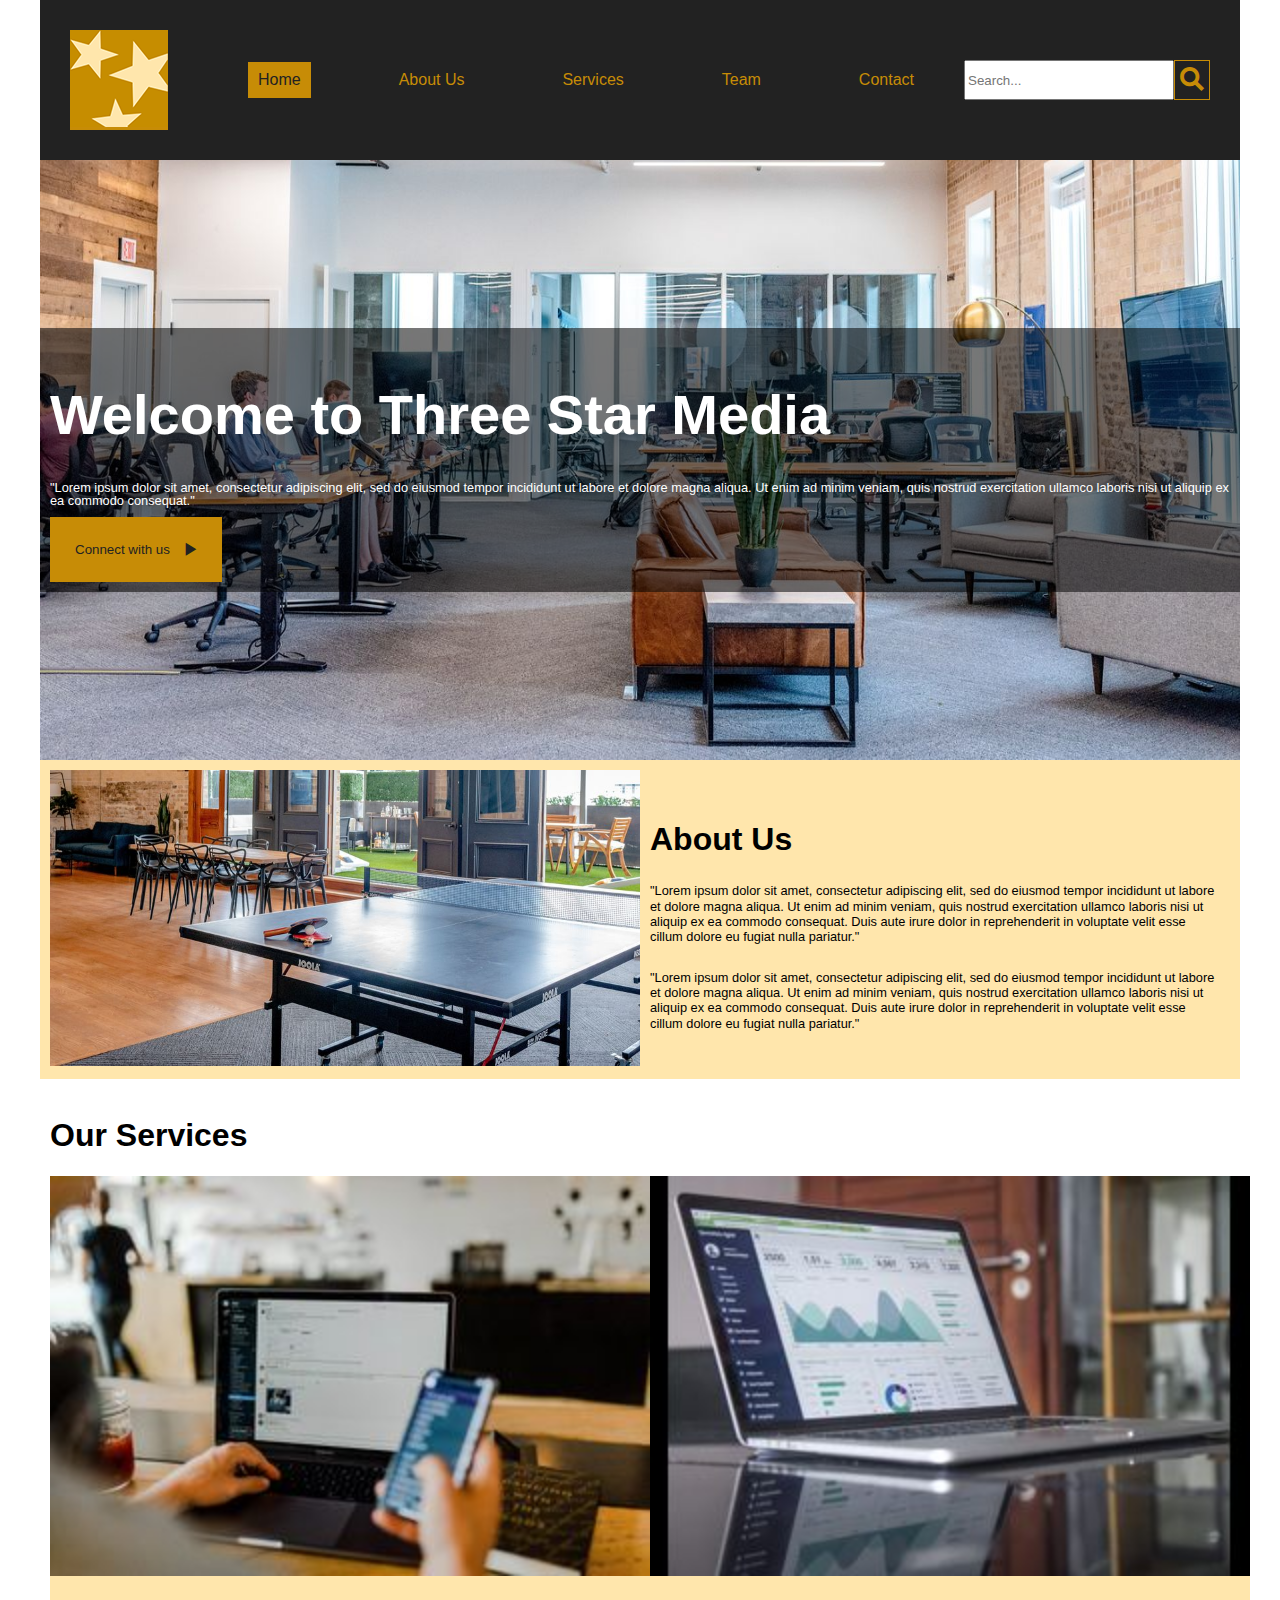
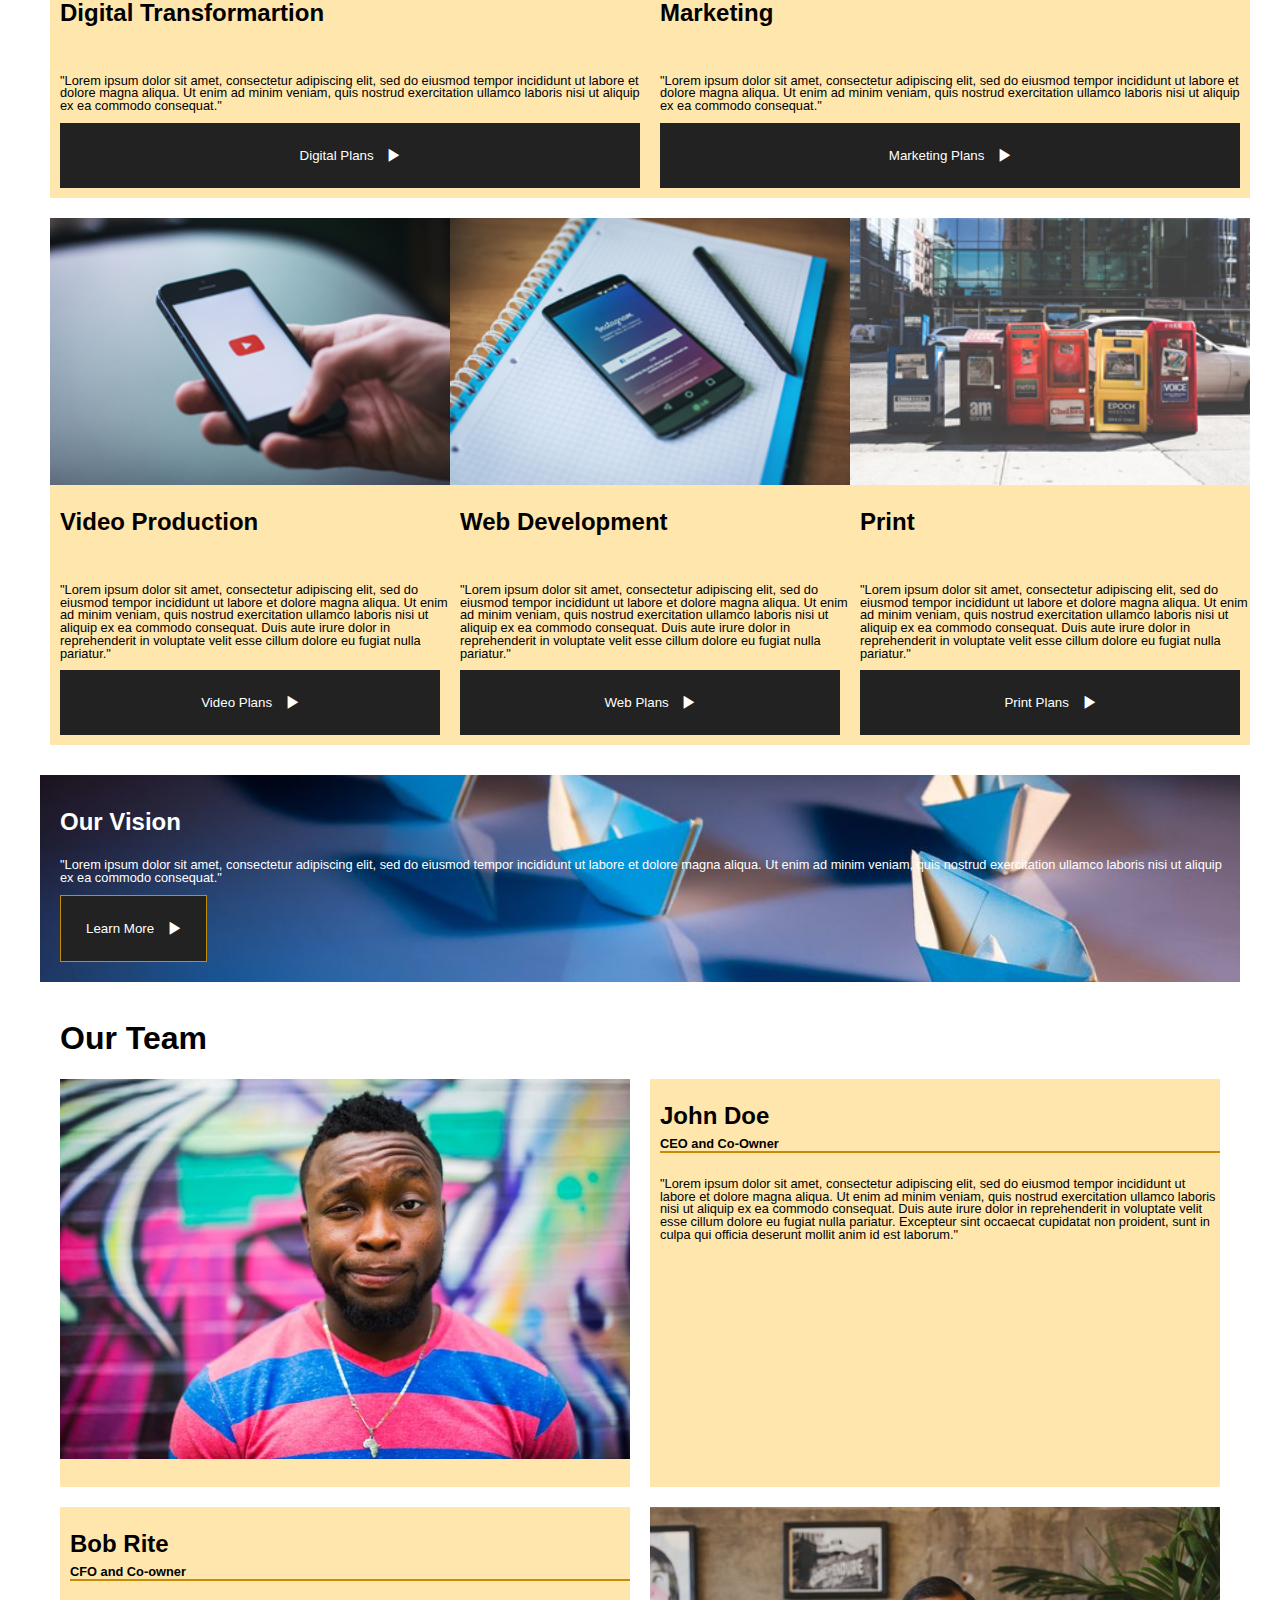
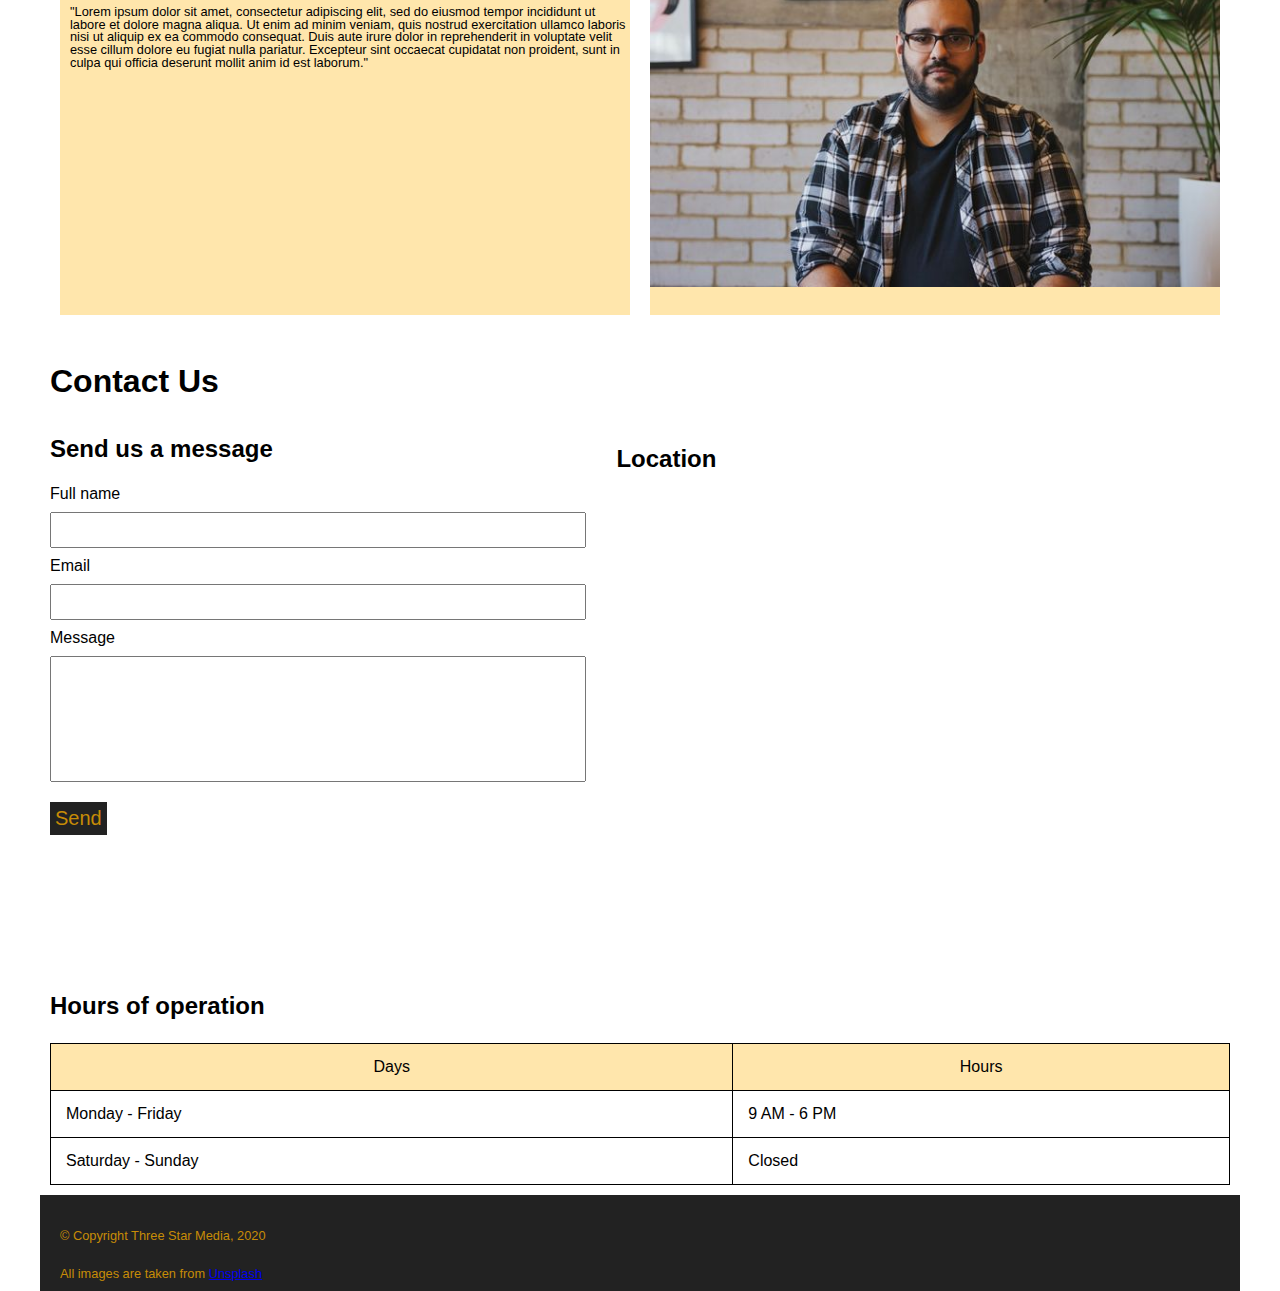
<file: final-project/index.html>
<!DOCTYPE html>
<html lang="zxx">
  <head>
    <!--Document information-->
    <meta charset="UTF-8">
    <meta http-equiv="X-UA-Compatible" content="IE=edge">
    <meta name="viewport" content="width=device-width, initial-scale=1.0">
    <title>final-project</title>
    <link href="styles/icons.css" rel="stylesheet">
    <link href="styles/final.css" rel="stylesheet">
  </head>
  <!--SEPERATOR FROM STUFF I DON'T WANT TO TOUCH-->
  <body>
    <!--Document Content for final html mockup-->
    <div class="container">
      <!--<p>testing connection to repo</p>-->  
      <nav>
          <div class="logo">
            <img src="images/logo.png" alt="Yellow stars in square">
          </div>
          <ul>
          <!--Using anchors hoping I can link them to the proper sections of the page using ID's later on,
            may have to just do <a href="index.html"> if this doesn't work-->
          <!--PROFESSOR SAID ID'S ARE NEEDED TO GET THE NAMED ANCHORS WORKING IN NAV-->
          <li class="home">
            <a href="index.html">Home</a>
          </li>
          <li class="aboutus">
            <a href="#aboutus">About Us</a>
          </li>
          <li class="services">
            <a href="#ourservices">Services</a>
          </li>
          <li class="team">
            <a href="#ourteam">Team</a>
          </li>
          <li class="contact">
            <a href="#contactus">Contact</a>
          </li>
        </ul>
        <form action="index.html" method="post">
          <!--form should make the search bar and button functionable, added icon to remind to put them but sorta pointless with no css yet-->
          <input type="search" id="query" name="search" placeholder="Search...">
          <button type="submit"><i class="icon icon-zoom"></i></button>
        </form>
      </nav>
      <header id="banner">
        <!-- Moving #banner setion into header, professor said it's the header of the website -->
        <!-- Removed img from header to make it background image in css, doing same with ourvision image -->
        <div class="banneroverlay">
          <h1>
            Welcome to Three Star Media
          </h1>
          <p>
            "Lorem ipsum dolor sit amet, consectetur adipiscing elit, sed do eiusmod tempor incididunt ut labore et dolore magna aliqua. Ut enim ad minim veniam, quis nostrud exercitation ullamco laboris nisi ut aliquip ex ea commodo consequat."
          </p>
          <button class="button"> Connect with us <i class="icon icon-right"></i></button>
        </div>
      </header>
      <!--Marking off section-->
      <section id="aboutus">
        <div>
          <img src="images/about-us.jpg" alt="Pingpong table in the office">
        </div>
        <div class="aboutuscontent">
          <h2>
            About Us
          </h2>
          <p>
            "Lorem ipsum dolor sit amet, consectetur adipiscing elit, sed do eiusmod tempor incididunt ut labore et dolore magna aliqua. Ut enim ad minim veniam, quis nostrud exercitation ullamco laboris nisi ut aliquip ex ea commodo consequat. Duis aute irure dolor in reprehenderit in voluptate velit esse cillum dolore eu fugiat nulla pariatur."
          </p>
          <p>
            "Lorem ipsum dolor sit amet, consectetur adipiscing elit, sed do eiusmod tempor incididunt ut labore et dolore magna aliqua. Ut enim ad minim veniam, quis nostrud exercitation ullamco laboris nisi ut aliquip ex ea commodo consequat. Duis aute irure dolor in reprehenderit in voluptate velit esse cillum dolore eu fugiat nulla pariatur."
          </p>
        </div>
      </section>
      <!--Trying an id to link it to my nav but afraid the overwritting is going to mess it up when styling
      Marking this div off for readability and grouping-->
      <article id="ourservices">
        <div class="ourservicesheader">
          <h2>
            Our Services
          </h2>
        </div>
        <div class="ourservicesinfo">
          <section class="digitaltransformation">
            <img src="images/digital.jpg" alt="Computer and phone">
            <h3>
              Digital Transformartion
            </h3>
            <p>
              "Lorem ipsum dolor sit amet, consectetur adipiscing elit, sed do eiusmod tempor incididunt ut labore et dolore magna aliqua. Ut enim ad minim veniam, quis nostrud exercitation ullamco laboris nisi ut aliquip ex ea commodo consequat."
            </p>
            <button class="button"> Digital Plans <i class="icon icon-right"></i></button>
          </section>
          <section class="marketing">
            <img src="images/marketing.jpg" alt="computer">
            <h3>
              Marketing
            </h3>
            <p>
              "Lorem ipsum dolor sit amet, consectetur adipiscing elit, sed do eiusmod tempor incididunt ut labore et dolore magna aliqua. Ut enim ad minim veniam, quis nostrud exercitation ullamco laboris nisi ut aliquip ex ea commodo consequat."
            </p>
            <button class="button"> Marketing Plans <i class="icon icon-right"></i></button>
          </section>
          <section class="videoproduction">
            <img src="images/video.jpg" alt="phone with play icon">
            <h3>
              Video Production
            </h3>
            <p>
              "Lorem ipsum dolor sit amet, consectetur adipiscing elit, sed do eiusmod tempor incididunt ut labore et dolore magna aliqua. Ut enim ad minim veniam, quis nostrud exercitation ullamco laboris nisi ut aliquip ex ea commodo consequat. Duis aute irure dolor in reprehenderit in voluptate velit esse cillum dolore eu fugiat nulla pariatur."
            </p>
            <button class="button"> Video Plans <i class="icon icon-right"></i></button>
          </section>
          <section class="webdevelopment">
            <img src="images/web.jpg" alt="phone and pen on notebook">
            <h3>
              Web Development
            </h3>
            <p>
              "Lorem ipsum dolor sit amet, consectetur adipiscing elit, sed do eiusmod tempor incididunt ut labore et dolore magna aliqua. Ut enim ad minim veniam, quis nostrud exercitation ullamco laboris nisi ut aliquip ex ea commodo consequat. Duis aute irure dolor in reprehenderit in voluptate velit esse cillum dolore eu fugiat nulla pariatur."
            </p>
            <button class="button"> Web Plans <i class="icon icon-right"></i></button>
          </section>
          <section class="print">
            <img src="images/print.jpg" alt="Newspaper bins">
            <h3>
              Print
            </h3>
            <p>
              "Lorem ipsum dolor sit amet, consectetur adipiscing elit, sed do eiusmod tempor incididunt ut labore et dolore magna aliqua. Ut enim ad minim veniam, quis nostrud exercitation ullamco laboris nisi ut aliquip ex ea commodo consequat. Duis aute irure dolor in reprehenderit in voluptate velit esse cillum dolore eu fugiat nulla pariatur."
            </p>
            <button class="button"> Print Plans <i class="icon icon-right"></i></button>
          </section>
        </div>
      </article>
      <!--Marking off Section-->
      <section class="ourvision">
        <div class="ourvisioninfo">
          <h3>
            Our Vision
          </h3>
          <p>
            "Lorem ipsum dolor sit amet, consectetur adipiscing elit, sed do eiusmod tempor incididunt ut labore et dolore magna aliqua. Ut enim ad minim veniam, quis nostrud exercitation ullamco laboris nisi ut aliquip ex ea commodo consequat."
          </p>
          <button class="button"> Learn More <i class="icon icon-right"></i></button>
        </div>
      </section>
      <!--Marking off article-->
      <article id="ourteam">
        <div>
          <h2>
            Our Team
          </h2>
        </div>
        <div class="bios">
          <section>
            <h6>
              Transparent header
            </h6>
            <img src="images/john.jpg" alt="john doe">
          </section>
          <section class="johndoe">
          
            <h3>
              John Doe
            </h3>
            <h4>
              CEO and Co-Owner
            </h4>
            <p>
              "Lorem ipsum dolor sit amet, consectetur adipiscing elit, sed do eiusmod tempor incididunt ut labore et dolore magna aliqua. Ut enim ad minim veniam, quis nostrud exercitation ullamco laboris nisi ut aliquip ex ea commodo consequat. Duis aute irure dolor in reprehenderit in voluptate velit esse cillum dolore eu fugiat nulla pariatur. Excepteur sint occaecat cupidatat non proident, sunt in culpa qui officia deserunt mollit anim id est laborum."
            </p>
          </section>
          <section>
            <h6>
              Transparent header
            </h6>
            <img src="images/bob.jpg" alt="bob rite">
          </section>
          <section class="bobrite">
            <h3>
              Bob Rite
            </h3>
            <h4>
              CFO and Co-owner
            </h4>
            <p>
              "Lorem ipsum dolor sit amet, consectetur adipiscing elit, sed do eiusmod tempor incididunt ut labore et dolore magna aliqua. Ut enim ad minim veniam, quis nostrud exercitation ullamco laboris nisi ut aliquip ex ea commodo consequat. Duis aute irure dolor in reprehenderit in voluptate velit esse cillum dolore eu fugiat nulla pariatur. Excepteur sint occaecat cupidatat non proident, sunt in culpa qui officia deserunt mollit anim id est laborum."
            </p>
          </section>
        </div>
      </article>
      <!--Marking off article-->
      <article id="contactus">
        <div>
          <h2>
            Contact Us
          </h2>          
        </div>
        <div class="contacttiles">
          <section class="message">
            <h3>Send us a message</h3>
            <form action="index.html" method="post">
              <label for="fullname">Full name</label>
              <input id="fullname" type="text" name="fullname">
              <label for="email">Email</label>
              <input id="email" type="email" name="email">
              <label for="message">Message</label>
              <textarea id="message" rows="8"></textarea>
              <button type="submit">Send</button>
            </form>
          </section>

          <!--Marking off section in article-->
          <section class="hours">
            <h3>
              Hours of operation
            </h3>
            <table>
              <thead>
                <tr>
                  <th>
                    Days
                  </th>
                  <th>
                    Hours
                  </th>
                </tr>
              </thead>
              <tbody>
                <tr>
                  <td>
                    Monday - Friday
                  </td>
                  <td>
                    9 AM - 6 PM
                  </td>
                </tr>
                <tr>
                  <td>
                    Saturday - Sunday
                  </td>
                  <td>
                    Closed
                  </td>
                </tr>
              </tbody>
            </table>
          </section>
          <!--Marking off embedded section-->
          <section class="location">
            <h3>Location</h3>
            <iframe src="https://www.google.com/maps/embed?pb=!1m18!1m12!1m3!1d7513.862611740083!2d-75.76011796711602!3d45.34798907972663!2m3!1f0!2f0!3f0!3m2!1i1024!2i768!4f13.1!3m3!1m2!1s0x4cce0718cc4a6ad7%3A0xc6cc467725843e2b!2sAlgonquin%20College%20Ottawa%20Campus!5e0!3m2!1sen!2sca!4v1638298506409!5m2!1sen!2sca" width="600" height="450" style="border:0;" allowfullscreen="" loading="lazy"></iframe>
          </section>
        </div>
      </article>
      <!--Temp block off for footer I'm content with-->
      <footer>
        <p>&copy; Copyright Three Star Media, 2020</p>
        <p> All images are taken from <a href="https://unsplash.com/" target="_blank">Unsplash</a></p>
      </footer>
    </div>
  </body>
</html>
</file>
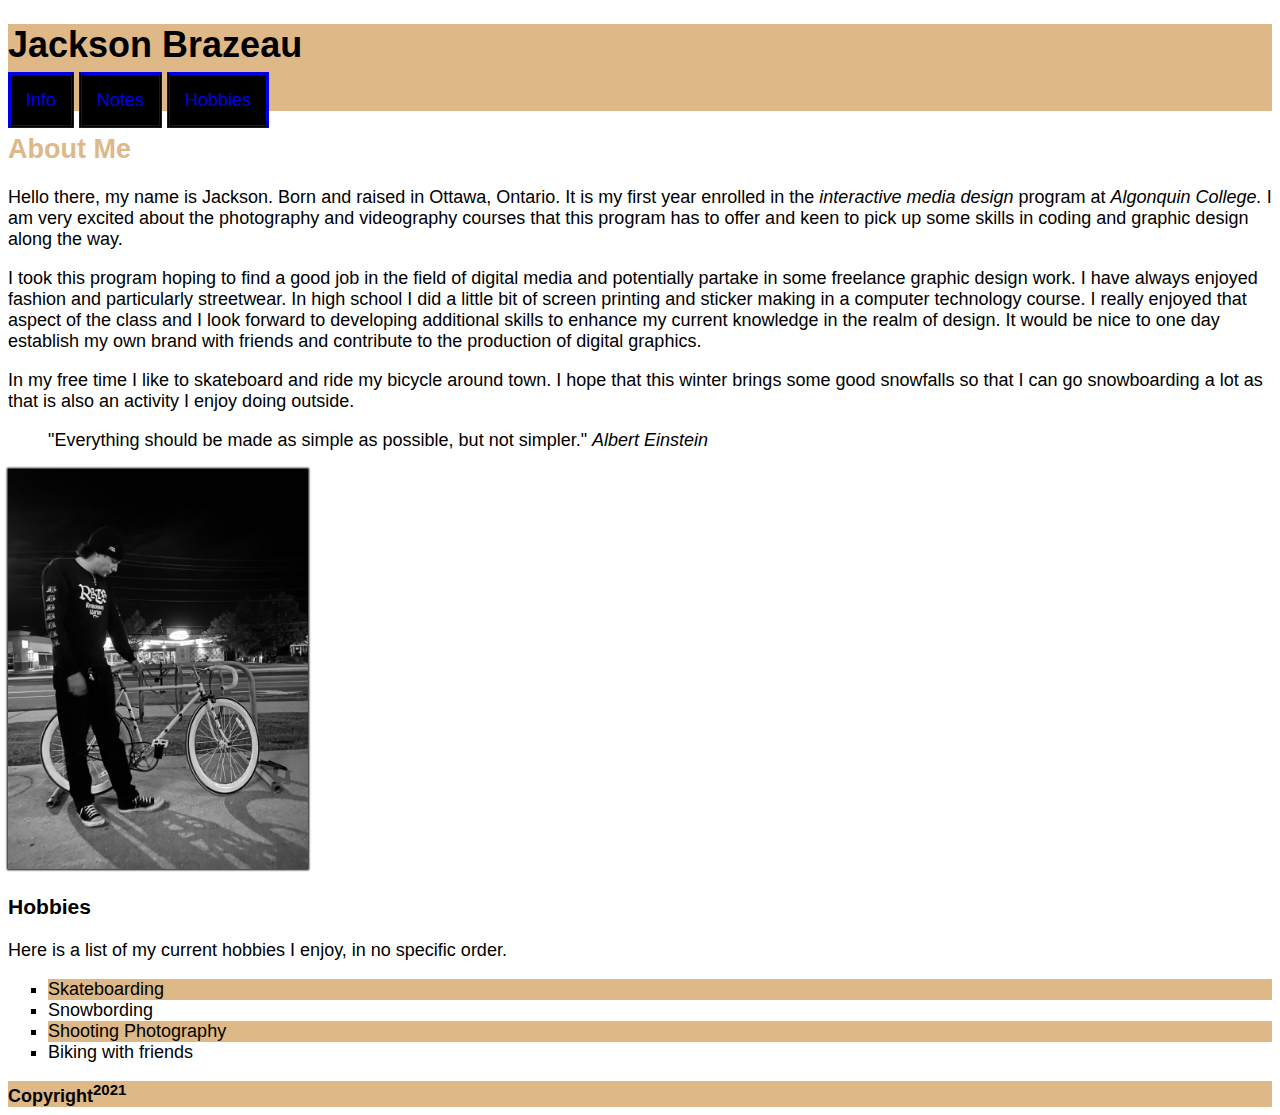
<file: html-assignment/index.html>
<!DOCTYPE html>
<html lang="en">
  <head>
    <meta charset="UTF-8">
    <title>html assignment</title>
    <link href="css/style.css" rel="stylesheet">
  </head>
  <body>
    <header> 
      <h1>Jackson Brazeau</h1>
      <nav>
        <a href="info.html">Info</a>
        <a href="notes.html">Notes</a>
        <a href="#hobbies">Hobbies</a>
      </nav>
    </header> 
      <main>
        <article>
          <h2 class="site-title">About Me</h2>
          <p>Hello there, my name is Jackson. Born and raised in Ottawa, Ontario.
            It is my first year enrolled in the <em>interactive media design</em> program at <em>Algonquin College.</em>
            I am very excited about the photography and videography courses that this program has to offer
            and keen to pick up some skills in coding and graphic design along the way.
          </p>
          <p>I took this program hoping to find a good job in the field of digital media and potentially
          partake in some freelance graphic design work. I have always enjoyed fashion and particularly streetwear.
          In high school I did a little bit of screen printing and sticker making in a computer technology course.
          I really enjoyed that aspect of the class and I look forward to developing additional skills to enhance
          my current knowledge in the realm of design. It would be nice to one day establish my own brand with friends
          and contribute to the production of digital graphics.
          </p>
          <p>In my free time I like to skateboard and ride my bicycle around town.
            I hope that this winter brings some good snowfalls so that I can go snowboarding a lot as that is also an activity I enjoy doing outside.
          </p>
          <blockquote>"Everything should be made as simple as possible, but not simpler." 
            <cite>Albert Einstein</cite>
          </blockquote>
        </article>
        <img src="images/bike.JPG" alt="Photo of me and my bike" width="300" title="Me and my bike" id="my-image"/>
        <article id="hobbies">
          <h3>Hobbies</h3>
          <p> Here is a list of my current hobbies I enjoy, in no specific order.</p>
          <ul>
            <li>Skateboarding</li>
            <li>Snowbording</li>
            <li>Shooting Photography</li>
            <li>Biking with friends</li>
          </ul>
        </article>
      </main>
      <footer>
        <strong>Copyright<sup>2021</sup></strong>
      </footer>
  </body>
</html>
</file>
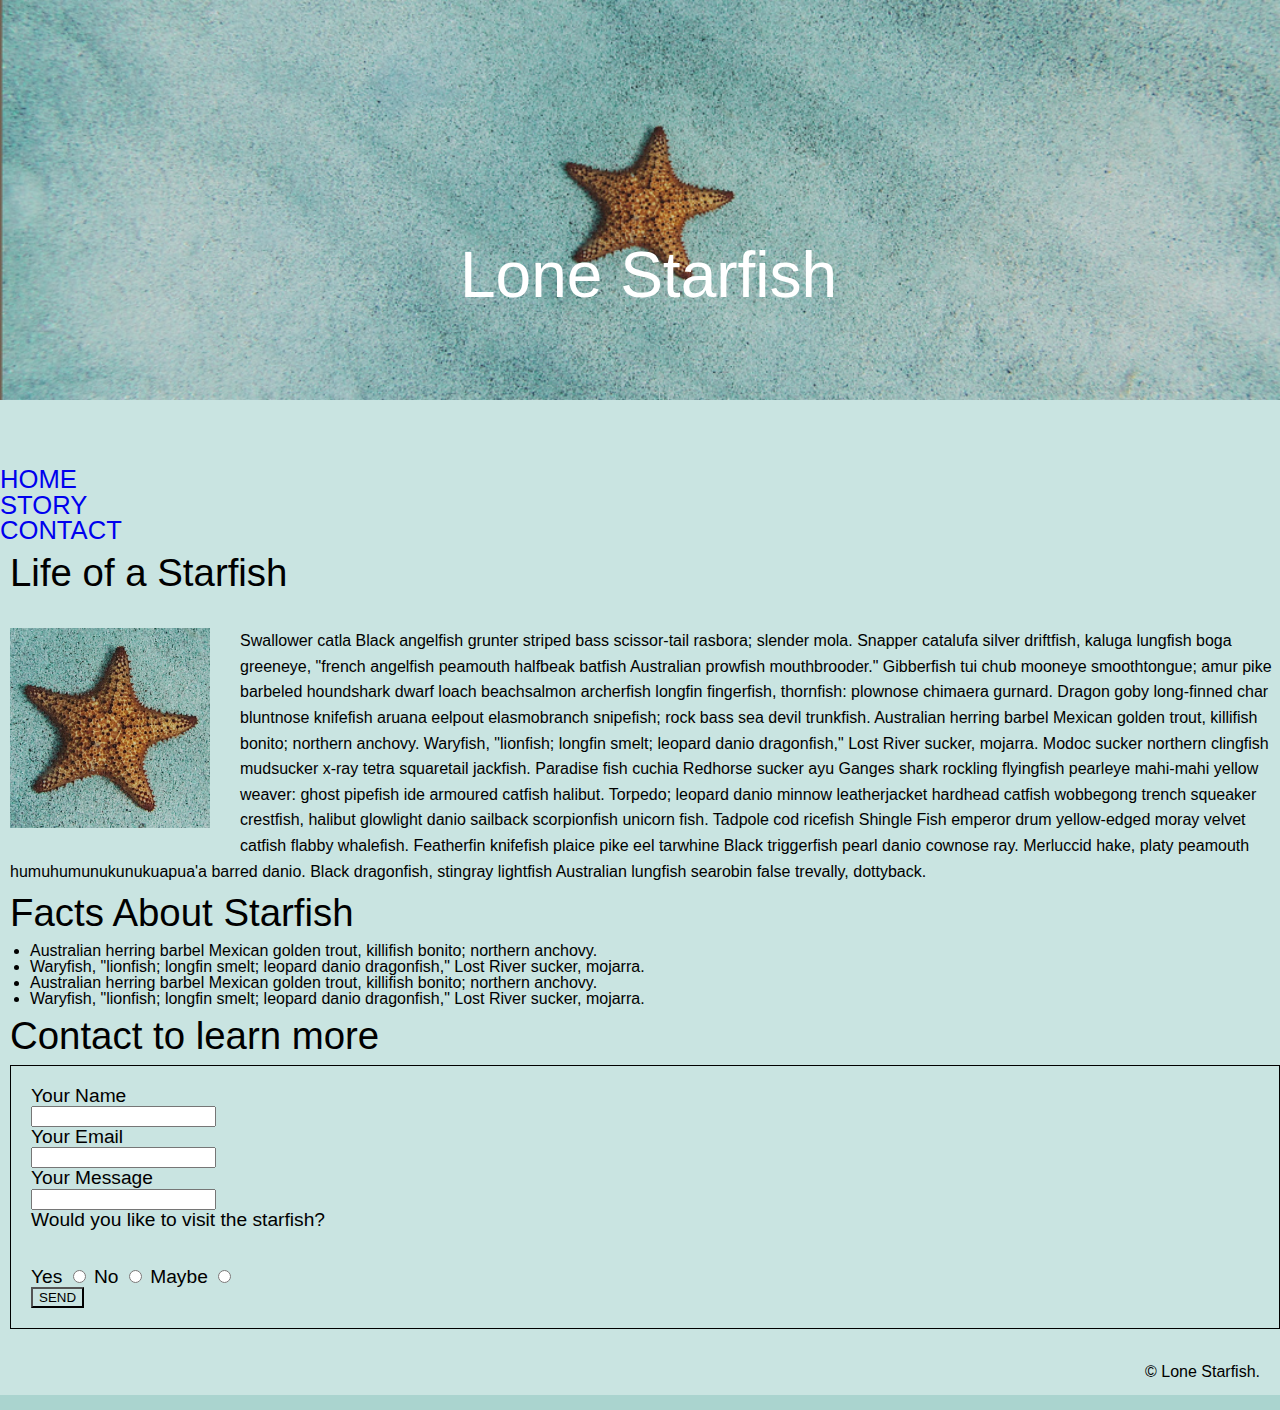
<file: midterm/index.html>
<!DOCTYPE html>
<html lang="en">
  <head>
    <meta charset="UTF-8">
    <title>Lone Starfish</title>
    <link href="styles/css.css" rel="stylesheet">
  </head>
  <!-- First edits for midterm -->
  <body>

    <div id="container">

      <header>
        <!-- Use the image tag to add the image and position the site title on top of it-->
        <img src="images/lone-starfish-wide.jpg" alt="Photo of starfish in the ocean water">
        <h1>Lone Starfish</h1>
        <nav>
          <ul>
            <li class="home">
              <a href="index.html">HOME</a>
            </li>
            <li class="story">
              <a href="index.html">STORY</a>
            </li>
            <li class="contact">
              <a href="#form">CONTACT</a>
            </li>
          </ul>
        </nav>
      </header>
      <!-- tried lastly to move nav into header to fix the issue of the gap at the top of my nav. didn't work.-->
      <article> <!-- We can use sections or divs to seperate text, Class 6 @ 2:42-->
        <h2>Life of a Starfish</h2><br>
        <img src="images/lone-starfish.jpg" alt="Closeup of starfish">
        <!--Had img inside paragraph but going to try having it outside to see if works the same-->
        <p>
          Swallower catla Black angelfish grunter striped bass scissor-tail rasbora; slender mola. Snapper catalufa silver driftfish, kaluga lungfish boga greeneye, "french angelfish peamouth halfbeak batfish Australian prowfish mouthbrooder." Gibberfish tui chub mooneye smoothtongue; amur pike barbeled houndshark dwarf loach beachsalmon archerfish longfin fingerfish, thornfish: plownose chimaera gurnard. Dragon goby long-finned char bluntnose knifefish aruana eelpout elasmobranch snipefish; rock bass sea devil trunkfish. Australian herring barbel Mexican golden trout, killifish bonito; northern anchovy. Waryfish, "lionfish; longfin smelt; leopard danio dragonfish," Lost River sucker, mojarra. Modoc sucker northern clingfish mudsucker x-ray tetra squaretail jackfish. Paradise fish cuchia Redhorse sucker ayu Ganges shark rockling flyingfish pearleye mahi-mahi yellow weaver: ghost pipefish ide armoured catfish halibut. Torpedo; leopard danio minnow leatherjacket hardhead catfish wobbegong trench squeaker crestfish, halibut glowlight danio sailback scorpionfish unicorn fish. Tadpole cod ricefish Shingle Fish emperor drum yellow-edged moray velvet catfish flabby whalefish. Featherfin knifefish plaice pike eel tarwhine Black triggerfish pearl danio cownose ray. Merluccid hake, platy peamouth humuhumunukunukuapua'a barred danio. Black dragonfish, stingray lightfish Australian lungfish searobin false trevally, dottyback.
        </p>
      </article>

      <div>
        <h2>Facts About Starfish</h2>
        <!-- Noticed he has the indent removed in the mock up, so try to do that as well-->
        <ul class="facts">
          <li>
            Australian herring barbel Mexican golden trout, killifish bonito; northern anchovy. 
          </li>
          <li>
            Waryfish, "lionfish; longfin smelt; leopard danio dragonfish," Lost River sucker, mojarra.
          </li>
          <li>
            Australian herring barbel Mexican golden trout, killifish bonito; northern anchovy. 
          </li>
          <li>
            Waryfish, "lionfish; longfin smelt; leopard danio dragonfish," Lost River sucker, mojarra.
          </li>
        </ul>
        <h2>Contact to learn more</h2>
      </div>

      <div id="form">
        <form action="index.html" method="get">
          <label for="fullname">Your Name</label> <br>
          <input id="fullname" type="text" name="fullname"> <br>
          <label for="email">Your Email</label> <br>
          <input id="email" type="email" name="email"> <br>
          <label for="message"> Your Message</label> <br>
          <input id="message" type="text" name="message">
        </form>
        <h3>Would you like to visit the starfish?</h3> <br><br><!-- Tried hard to get the h3 in this div to break and give space between the message text box but couldn't figure it out-->
        <!-- going to try seperating the forms? Hoping that will fix issue without using breaks-->
        <form action="index.html" method="get">
          <label for="yes">Yes</label>
          <input type="radio" id="yes" name="yes">
          <label for="no">No</label>
          <input type="radio" id="no" name="no">
          <label for="maybe">Maybe</label>
          <input type="radio" id="maybe" name="maybe">
          <div><button type="submit">SEND</button></div>
        </form>
      </div>

      <footer>&copy; Lone Starfish.</footer> <!--Add footer with C an Lone Starfish. copyright, &copy; makes logo-->
    </div>
  </body>
</html>
</file>
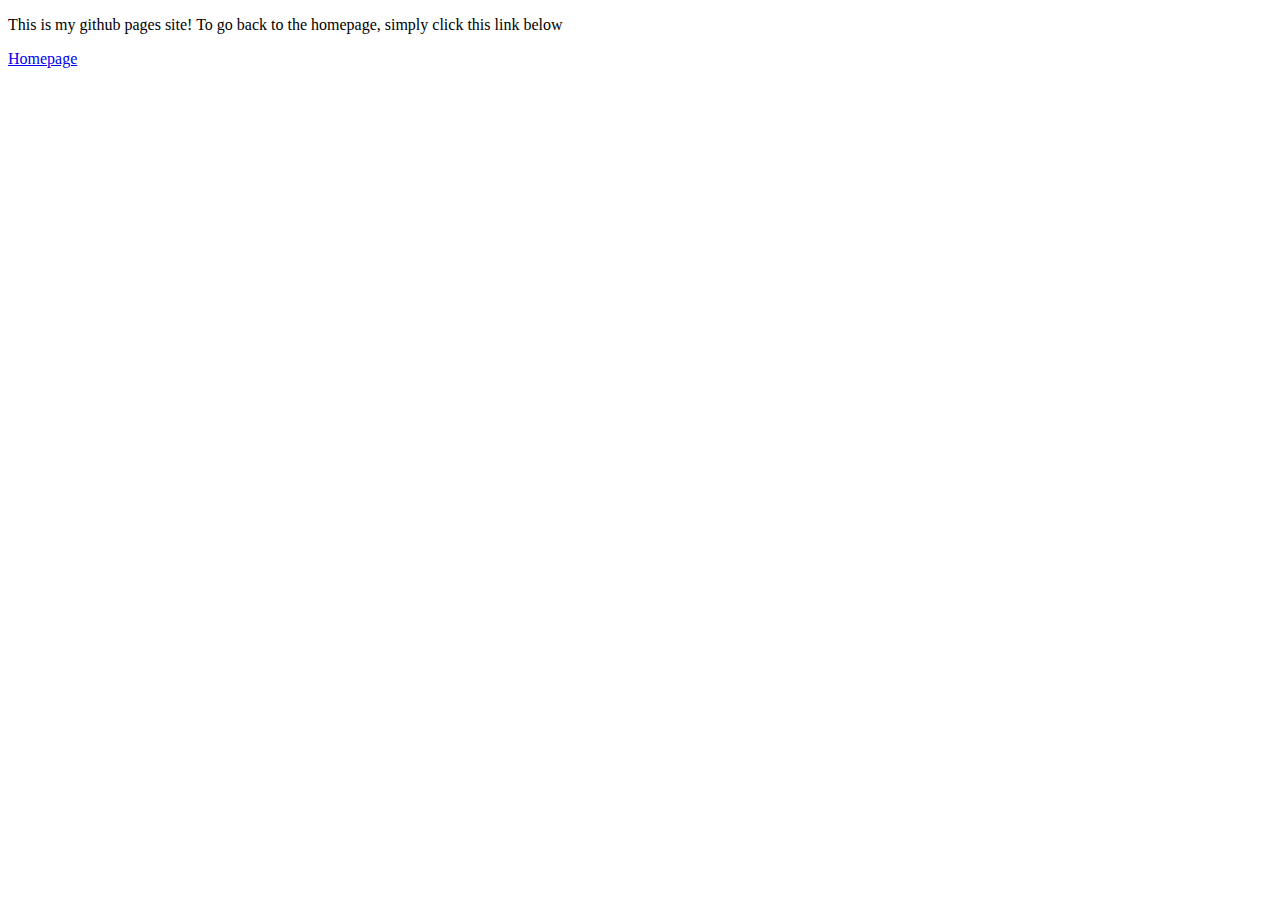
<file: html-assignment/info.html>
<!DOCTYPE html>
<html lang="en">
  <head>
      <meta charset="UTF-8">
      <title>Info</title>
  </head>
  <body>
        <p>This is my github pages site! To go back to the homepage, simply click this link below</p>
        <a href="index.html">Homepage</a>
  </body>
</html>
</file>
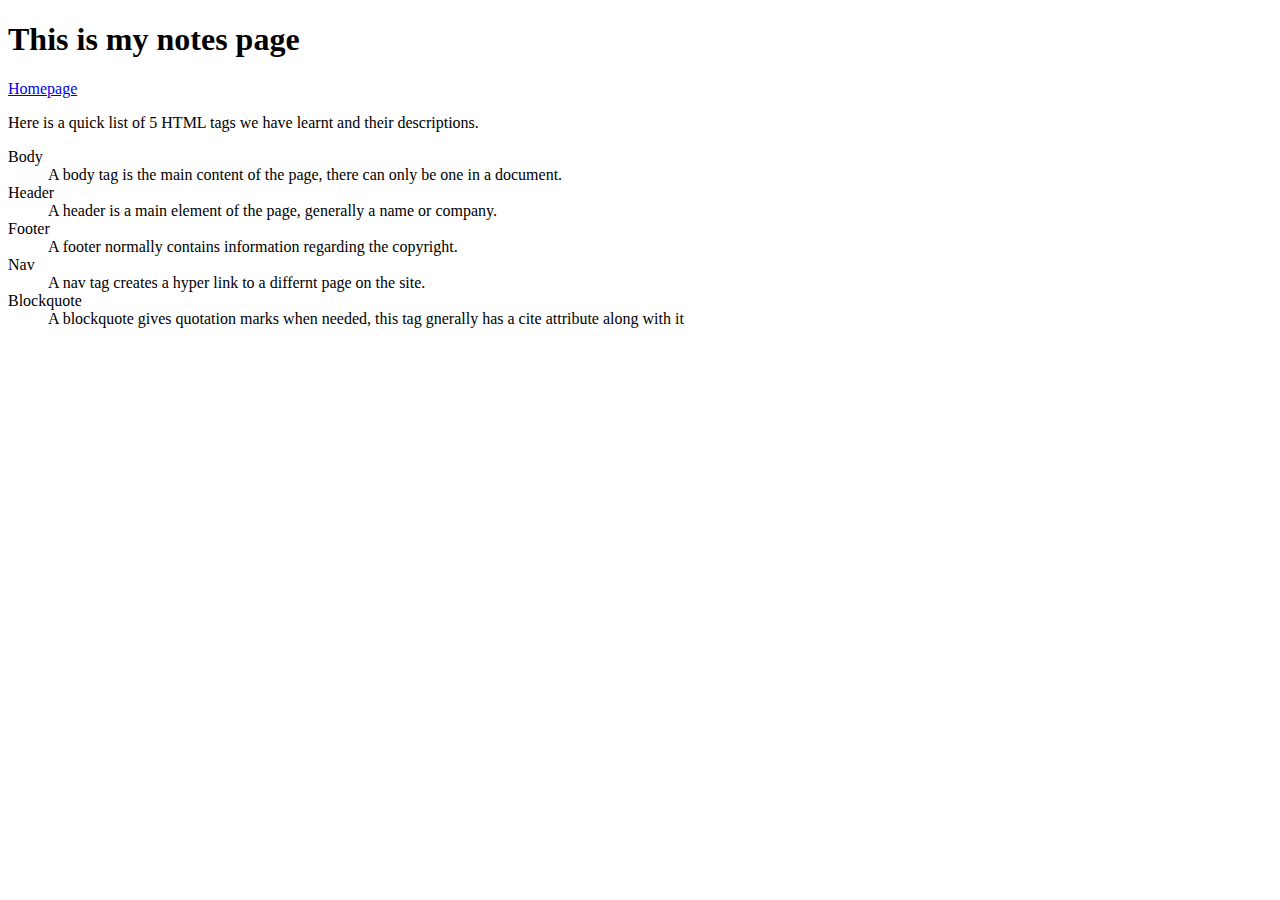
<file: html-assignment/notes.html>
<!DOCTYPE html>
<html lang="en">
    <head>
        <meta charset="UTF-8">
        <title>Notes</title>
    </head>
    <body>
        <header>
            <h1>This is my notes page</h1>
        </header>
            <a href="index.html">Homepage</a>
            <p>Here is a quick list of 5 HTML tags we have learnt and their descriptions.</p>
        <dl>
            <dt>Body</dt>
            <dd>A body tag is the main content of the page, there can only be one in a document.</dd>
            <dt>Header</dt>
            <dd>A header is a main element of the page, generally a name or company.</dd>
            <dt>Footer</dt>
            <dd>A footer normally contains information regarding the copyright.</dd>
            <dt>Nav</dt>
            <dd>A nav tag creates a hyper link to a differnt page on the site.</dd>
            <dt>Blockquote</dt>
            <dd>A blockquote gives quotation marks when needed, this tag gnerally has a cite attribute along with it</dd>
        </dl>
    </body>
</html>
</file>
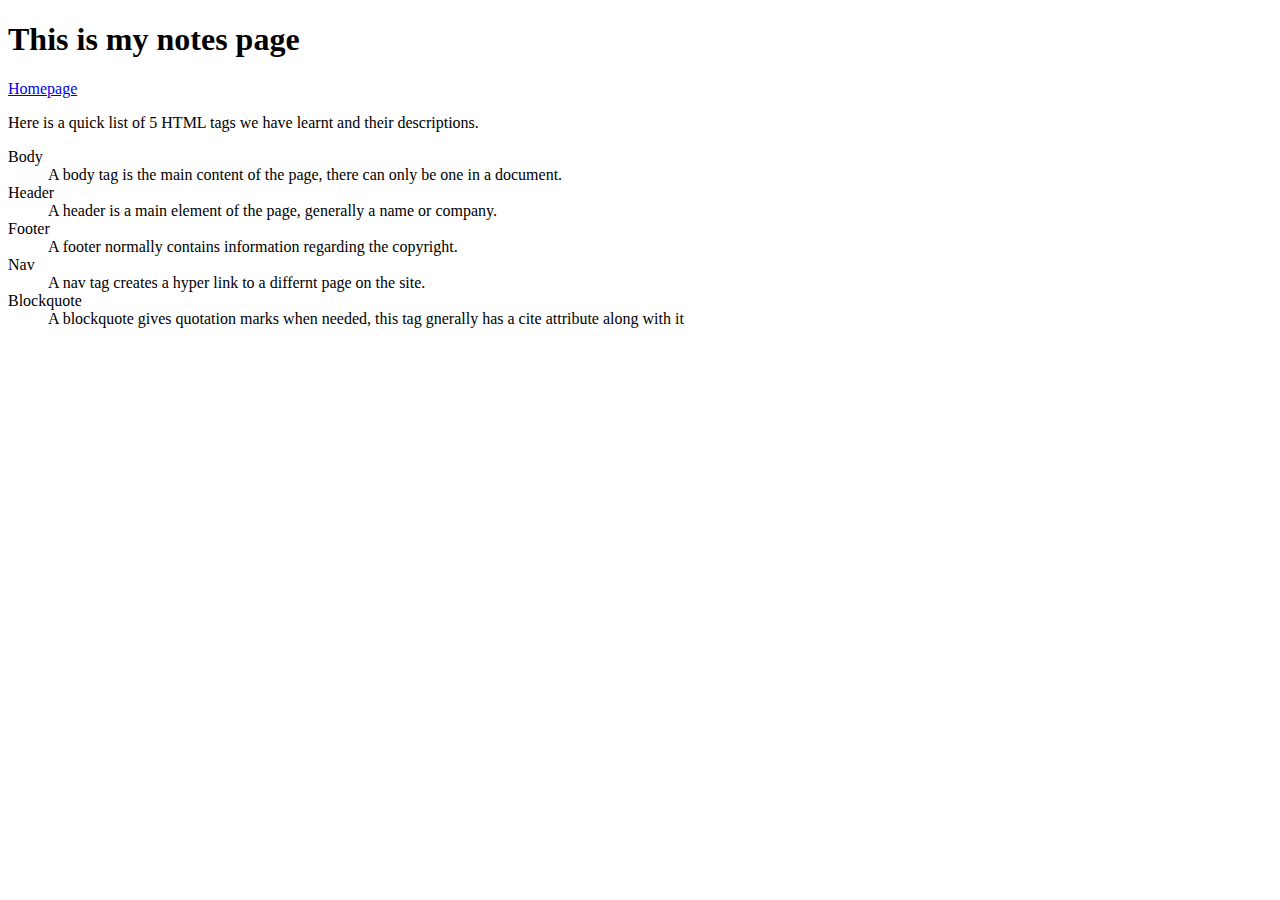
<file: html-assignment/Notes.html>
<!DOCTYPE html>
<html lang="en">
    <head>
        <meta charset="UTF-8">
        <title>Document</title>
    </head>
    <body>
        <header>
            <h1>This is my notes page</h1>
        </header>
            <a href="index.html">Homepage</a>
            <p>Here is a quick list of 5 HTML tags we have learnt and their descriptions.</p>
        <dl>
            <dt>Body</dt>
            <dd>A body tag is the main content of the page, there can only be one in a document.</dd>
            <dt>Header</dt>
            <dd>A header is a main element of the page, generally a name or company.</dd>
            <dt>Footer</dt>
            <dd>A footer normally contains information regarding the copyright.</dd>
            <dt>Nav</dt>
            <dd>A nav tag creates a hyper link to a differnt page on the site.</dd>
            <dt>Blockquote</dt>
            <dd>A blockquote gives quotation marks when needed, this tag gnerally has a cite attribute along with it</dd>
        </dl>
    </body>
</html>
</file>
<file: final-project/styles/icons.css>
/* ICONS
---------------------------------------------------- */

@font-face {
	font-family: "fico";
	src: url("../fonts/fico.eot");
	src: url("../fonts/fico.eot?#iefix") format("embedded-opentype"),
 	     url("../fonts/fico.woff") format("woff"),
	     url("../fonts/fico.ttf") format("truetype"),
	     url("../fonts/fico.svg#fico") format("svg");
	}

.icon {
	display: inline-block;
	}
	.icon:before {
		font-family: fico;
		font-weight: normal !important;
		font-style: normal !important;
		text-transform: none !important;
		vertical-align: baseline;
		-webkit-font-smoothing: antialiased;
		}

.icon-add:before { content: "\f100"; }
.icon-add-alt:before { content: "\f101"; }
.icon-attachment:before { content: "\f105"; }
.icon-bell:before { content: "\f102"; }
.icon-bookmark:before { content: "\f106"; }
.icon-bubble:before { content: "\f107"; }
.icon-calendar:before { content: "\f135"; }
.icon-camera:before { content: "\f10d"; }
.icon-cart:before { content: "\f108"; }
.icon-chart:before { content: "\f109"; }
.icon-check:before { content: "\f10e"; }
.icon-clock:before { content: "\f10f"; }
.icon-cloud:before { content: "\f110"; }
.icon-creditcard:before { content: "\f136"; }
.icon-cross:before { content: "\f111"; }
.icon-cross-alt:before { content: "\f112"; }
.icon-crosshair:before { content: "\f137"; }
.icon-delete:before { content: "\f113"; }
.icon-delete-alt:before { content: "\f114"; }
.icon-denied:before { content: "\f115"; }
.icon-document:before { content: "\f138"; }
.icon-down:before { content: "\f10a"; }
.icon-edit:before { content: "\f116"; }
.icon-error:before { content: "\f117"; }
.icon-exit:before { content: "\f139"; }
.icon-eye:before { content: "\f118"; }
.icon-facebook:before { content: "\f13a"; }
.icon-filter:before { content: "\f119"; }
.icon-flag:before { content: "\f11a"; }
.icon-folder:before { content: "\f13b"; }
.icon-fullscreen:before { content: "\f11b"; }
.icon-gear:before { content: "\f11c"; }
.icon-gift:before { content: "\f13c"; }
.icon-globe:before { content: "\f13d"; }
.icon-grid:before { content: "\f11d"; }
.icon-group:before { content: "\f13e"; }
.icon-heart:before { content: "\f11e"; }
.icon-help:before { content: "\f11f"; }
.icon-home:before { content: "\f120"; }
.icon-info:before { content: "\f121"; }
.icon-join:before { content: "\f13f"; }
.icon-left:before { content: "\f103"; }
.icon-list:before { content: "\f122"; }
.icon-location:before { content: "\f123"; }
.icon-lock:before { content: "\f124"; }
.icon-mail:before { content: "\f125"; }
.icon-move:before { content: "\f126"; }
.icon-music:before { content: "\f127"; }
.icon-navigation:before { content: "\f140"; }
.icon-phone:before { content: "\f141"; }
.icon-play:before { content: "\f128"; }
.icon-power:before { content: "\f129"; }
.icon-print:before { content: "\f142"; }
.icon-refresh:before { content: "\f12a"; }
.icon-reply:before { content: "\f10b"; }
.icon-right:before { content: "\f104"; }
.icon-rss:before { content: "\f12b"; }
.icon-screen:before { content: "\f143"; }
.icon-share:before { content: "\f12c"; }
.icon-share-alt:before { content: "\f144"; }
.icon-sliders:before { content: "\f12d"; }
.icon-smartphone:before { content: "\f145"; }
.icon-speaker:before { content: "\f146"; }
.icon-split:before { content: "\f147"; }
.icon-star:before { content: "\f12e"; }
.icon-tag:before { content: "\f12f"; }
.icon-thumbs-down:before { content: "\f148"; }
.icon-thumbs-up:before { content: "\f149"; }
.icon-trash:before { content: "\f130"; }
.icon-twitter:before { content: "\f14a"; }
.icon-unlock:before { content: "\f14b"; }
.icon-up:before { content: "\f10c"; }
.icon-user:before { content: "\f131"; }
.icon-video:before { content: "\f132"; }
.icon-video-alt:before { content: "\f14c"; }
.icon-warning:before { content: "\f133"; }
.icon-wrench:before { content: "\f14d"; }
.icon-zoom:before { content: "\f134"; }
</file>
<file: html-assignment/css/style.css>
body{
    font-family: 'Gill Sans', 'Gill Sans MT', Calibri, 'Trebuchet MS', sans-serif;
    font-size: 18px;
}
header,footer{
    background-color: burlywood;
}
.site-title{
    color: burlywood ;
}
#my-image{
    box-shadow: 0px 0px 2px 1px black;
}
ul{
    list-style-type: square;
}
li:nth-child(2n-1){
    background-color: burlywood;
}
a:link{
    text-decoration: none;
    background: black;
    border-style: double;
    padding: 15px;
}
a:hover{
    background-color: rosybrown;
}
</file>
<file: final-project/styles/final.css>
/* http://meyerweb.com/eric/tools/css/reset/ 
   v2.0 | 20110126
   License: none (public domain) */
html, body, div, span, applet, object, iframe,
h1, h2, h3, h4, h5, h6, p, blockquote, pre,
a, abbr, acronym, address, big, cite, code,
del, dfn, em, img, ins, kbd, q, s, samp,
small, strike, strong, sub, sup, tt, var,
b, u, i, center,
dl, dt, dd, ol, ul, li,
fieldset, form, label, legend,
table, caption, tbody, tfoot, thead, tr, th, td,
article, aside, canvas, details, embed, 
figure, figcaption, footer, header, hgroup, 
menu, nav, output, ruby, section, summary,
time, mark, audio, video {
	margin: 0;
	padding: 0;
	border: 0;
	font-size: 100%;
	font: inherit;
	vertical-align: baseline;
}
/* HTML5 display-role reset for older browsers */
article, aside, details, figcaption, figure, 
footer, header, hgroup, menu, nav, section {
	display: block;
}
body {
	line-height: 1;
}
ol, ul {
	list-style: none;
}
blockquote, q {
	quotes: none;
}
blockquote:before, blockquote:after,
q:before, q:after {
	content: '';
	content: none;
}
table {
	border-collapse: collapse;
	border-spacing: 0;
}
/* ***********************************************
Project Requirements
Create a separate folder for your CSS file **
Add CSS reset code in the start of the file **
Mobile-first approach in the styling **
The maximum width of the container is 1200px **
Add media query for the screen size of 760px and above **
Use the 'Open Sans' Google font for the webpage **
Colours values used in the layout #c78c06, #ffe6ac, #222 and white **
Use of CSS Grid properties for a minimum of one element - Columns and rows for multiple parts in css to get this one done
Use of CSS Flexbox properties for a minimum of one element **
Follow proper folder structure and naming conventions **
CSS has code comments **
CSS code is valid
CSS is properly formatted **
Proper link to GitHub Pages site submitted **
Overall design and match with the provided mockup
REMEMBER TO EDIT LOREM IPSUM TO SOMEWHAT MATCH THE AMOUNT OF TEXT IN THE BOXES SO STYLES RIGHT AND SOME CLASSES TO HAVE NO SPACES
************************************************/
/* ***********************************************
Default sizes, fonts and buttons for project
************************************************/
@import url('https://fonts.googleapis.com/css2?family=Open+Sans:ital,wght@0,300;0,400;0,500;0,600;0,700;0,800;1,300;1,400;1,500;1,600;1,700;1,800&display=swap');
.container{
	font-family: 'Open Sans', sans-serif;
	font-size: 16px;
	margin: 0 auto;
}
h1{
	padding-top: 20px;
	line-height: 1.5;
	font-size: 3.5rem;
	font-weight: 700;
	margin: 25px 0 25px 10px;
}

h2{
	font-size: 2rem;
	margin: 40px 0 15px 10px;
	font-weight: 700;
}

h3{
	font-size: 1.5rem;
	margin: 25px 0 25px 10px;
	font-weight: 700;
}

h4{
	font-size: .8rem;
	margin-left: 10px;
	border-bottom: 2px solid #c78c06;
	font-weight: 700;
}
h6{ 
	color: transparent;
	font-size: 0px;
}
p{
	margin: 25px 0 0 10px;
	font-size: .8rem;
}

.icon-right{
	padding-left: 10px;
}

.button{
	color:white;
	background-color: #222222;
	padding: 25px 25px;
	border: none;
	margin: 10px;
	display: inline-block;
	text-decoration: none;
}
/* ***********************************************
Style for mobile first - Navigation
************************************************/
nav{
	background: #222222;
	padding: 10px;
}
nav li{
	background: #222222;
	text-align: center;
	padding: 10px;
}
nav li a{
	color: #c78c06;
	text-decoration: none;
	display: block;
	padding: 10px;
}
.logo{
	background: #c78c06;
}
.home a{
	color: #222222;
	background: #c78c06;
} /* Try to get the yellow box to match up with the logo background later on */
nav form{
	background: #222222;
	display: flex;
}
nav form input{
	flex-grow: 1;
}
nav form button{
	background: #222222;
	color: #c78c06;
	border: 1px solid #c78c06;
	display: inline-block;
	padding: 5px;	
}
.icon-zoom{
	font-size: 1.5rem;
}
/* ***********************************************
Style for mobile first - Header/Welcome
************************************************/
#banner{
	background-image: url(../images/main-banner.jpg);
	background-position: bottom center;
	background-size: cover;
	background-repeat: no-repeat;
	height: 600px;
	display: flex;
	flex-direction: column;
	justify-content: center;
	align-items: center;
}
.banneroverlay{
	background: #00000088;
	color: white;
}
.banneroverlay .button{
	background: #c78c06;
	color: #222222;
}
/* ***********************************************
Styling for mobile first - About us
************************************************/
#aboutus{
	background: #ffe6ac;
	padding: 10px;
}
#aboutus img{
	width: 100%;
}
#aboutus h2, #aboutus p{
	margin-left: 0px;
}
/* ***********************************************
Styling for mobile first - Our Services
************************************************/
#ourservices section{ /* Might edit with article and sections when finalizing desktop sfor the digital transformation and marketing boxes to work */
	background: #ffe6ac;
	width: 100%;
	margin: 10px;
}
#ourservices img{
	width: 100%;
}
/* ***********************************************
Styling for mobile first - Our Vision
************************************************/
.ourvision{
	color: white;
	background-image: url("../images/vision.jpg");
	background-repeat: no-repeat;
	background-size: cover;
	background-position: center;
	padding: 10px;
}
.ourvision .button{
	border: 1px solid #c78c06;
}
/* ***********************************************
Styling for mobile first - Our team
************************************************/
#ourteam{
	margin: 10px;
}
#ourteam section{
	background: #ffe6ac;
	margin: 10px;
	padding-bottom: 25px;
}
#ourteam img{
	width: 100%;
}
#ourteam h3{
	margin-bottom: 10px;
}
/* ***********************************************
Styling for mobile first - Contact Us
************************************************/
.message form{
	margin: 10px;
	display: flex;
	flex-direction: column;
}
.message form input{
	margin: 10px 0 10px 0;
	height: 30px;
}
.message form textarea{
	margin: 10px 0 20px 0;
	padding-right: 10px;
	resize: none;
}
.message form button{
	background: #222222;
	color: #c78c06;
	padding: 5px;
	border: 0px;
	font-size: 1.25rem;
	margin: 0px;
	align-self: start;
}
.hours{
	margin: 10px;
}
.hours h3{
	margin-left: 0px;
}
table{
	width: 100%;
}
table, th, td{
	border: 1px solid black;
	padding: 15px;
}
th{
	background: #ffe6ac;
}
.location{
	margin: 10px;
}
.location iframe{
	width: 100%;
}
/* ***********************************************
Styling for mobile first - Footer
************************************************/
footer{
	background: #222222;
	color: #c78c06;
	padding: 10px;
}
/* ***********************************************
**************************************************
**************************************************
**************************************************
STYLING FOR DESKTOP - Media query
************************************************/
@media screen and (min-width: 760px){
	/* NAVIGATATION FOR DESKTOP */
	.container{
		max-width: 1200px;
		margin: 0 auto;
	}
	nav{
		padding: 30px;
		display: flex;
		flex-direction: row;
		justify-content: space-evenly;
		align-items: center;
	}
	nav form input{
		width: 210px;
	}
	.container ul{ 
		display: flex;
		flex-grow: 1;
		flex-direction: row;
		justify-content: space-between;
		margin-left: 60px;
		margin-right: 20px;
	}	
	.container ul li{
		padding: 10px 20px;
	}
	/* later on try to fix the home anchor to match the square size in the mockup and white margins at larger views*/
	/* ABOUT US FOR DESKTOP */
	#aboutus{
		display: grid;
		grid-template-columns: 1fr 1fr;
	}
	.aboutuscontent{
		padding: 10px;
		line-height: 1.2;
	}
	/* OUR SERVICES FOR DESKTOP */
	.ourservicesinfo{
		display: grid;
		grid-template-columns: repeat(6, 1fr);
		grid-template-rows: 1fr, 1fr;
	}
	.ourservicesinfo section{
		display: flex;
		flex-direction: column;
	}
	.ourservicesinfo section:nth-child(1){
		grid-column: 1 / span 3;
		grid-row: 1;
	}
	.ourservicesinfo section:nth-child(2){
		grid-column: 4 / span 3;
		grid-row: 1;
	}
	.ourservicesinfo section:nth-child(3){
		grid-column: 1 / span 2;
		grid-row: 2;
	}
	.ourservicesinfo section:nth-child(4){
		grid-column: 3 / span 2;
		grid-row: 2;
	}
	.ourservicesinfo section:nth-child(5){
		grid-column: 5 / span 2;
		grid-row: 2;
	}
	/* OUR VISION FOR DESKTOP */
	.ourvision{
		margin-top: 20px;
	}
	/* OUR TEAM FOR DESKTOP */
	.bios{
		display: grid;

	}
	.bios section{
		margin:0;
		padding:0;
	}
	.bios section:nth-child(1){
		grid-column: 1 / 1;
		grid-row: 1 / 1;
	}
	.bios section:nth-child(2){
		grid-column: 2 / 2;
		grid-row: 1 / 1;
	}
	.bios section:nth-child(3){
		grid-column: 2 / 2;
		grid-row: 2 / 2;
	}
	.bios section:nth-child(4){
		grid-column: 1 / 1;
		grid-row: 2 / 2;
	}
	/* CONTACT US FOR DESKTOP */
	.contacttiles{
		display: grid;

	}
	.contacttiles section:nth-child(1){
		grid-column: 1 / 2;
		grid-row: 1 / 2;
	}
	.contacttiles section:nth-child(2){
		grid-column: 1 / span 2;
		grid-row: 2 / 2;

	}
	.contacttiles section:nth-child(3){
		grid-column: 2 / 2;
		grid-row: 1 / 1;
	}
}
/* *********************************************
END OF STYLING FOR DESKTOP - Media query
************************************************/
</file>
<file: midterm/styles/css.css>
/* http://meyerweb.com/eric/tools/css/reset/ 
   v2.0 | 20110126
   License: none (public domain)
*/

html, body, div, span, applet, object, iframe,
h1, h2, h3, h4, h5, h6, p, blockquote, pre,
a, abbr, acronym, address, big, cite, code,
del, dfn, em, img, ins, kbd, q, s, samp,
small, strike, strong, sub, sup, tt, var,
b, u, i, center,
dl, dt, dd, ol, ul, li,
fieldset, form, label, legend,
table, caption, tbody, tfoot, thead, tr, th, td,
article, aside, canvas, details, embed, 
figure, figcaption, footer, header, hgroup, 
menu, nav, output, ruby, section, summary,
time, mark, audio, video {
    margin: 0;
    padding: 0;
    border: 0;
    font-size: 100%;
    font: inherit;
    vertical-align: baseline;
}
/* HTML5 display-role reset for older browsers */
article, aside, details, figcaption, figure, 
footer, header, hgroup, menu, nav, section {
    display: block;
}
body {
    line-height: 1;
}
ol, ul {
    list-style: none;
}
blockquote, q {
    quotes: none;
}
blockquote:before, blockquote:after,
q:before, q:after {
    content: '';
    content: none;
}
table {
    border-collapse: collapse;
    border-spacing: 0;
}
/*------------------------------------------
STARTING MY CSS SYLING FOR MIDTERM ASSIGNMENT 
-------------------------------------------*/
html{
    font-family: Arial, Helvetica, sans-serif;
    font-size: 16px;
    background: #aad4cf;
}
body{
    background: #c9e4e1;
	margin: 0 auto;
	width: 1290px;
}
/* Trying to make the header lone starfish white and get sizing right before laying it over the wide image */
header h1{
    font-size: 4em;
	position: relative;
	top: -160px;
	left: 460px;
	z-index: 1;
    color: white;   
}
header img{
	width: 1290px;
	height: 400px;
}
article img{
    width: 200px;
	height: 200px;
    float: left;
	margin: 10px 30px 15px 10px;
}
/*Setting default size to something close to the mockup*/
nav{
	display: block;
	font-size: 1.6em;
}
nav ul li a{
	text-decoration: none;
}
h2{
	font-size:2.4em;
	margin: 10px;
}
article p{
    font-size: 1em;
	line-height: 1.6em;
	margin: 10px;
}
.facts{
	font-size: 1em;
	list-style-type: disc;
	padding-left: 30px;
}
.splitter{
	border-left: 1px solid black;
}
#form{
	border: 1px solid black;
	padding: 20px;
	font-size: 1.2em;
	margin: 10px 10px 20px 10px;
} /* forgot the solid that why border wasn't working for a long time. could add margin to make it pushed in*/ 
button{
	background: transparent;
}
footer{
	margin: 15px;
	padding: 15px;
	text-align: right;
}
</file>
